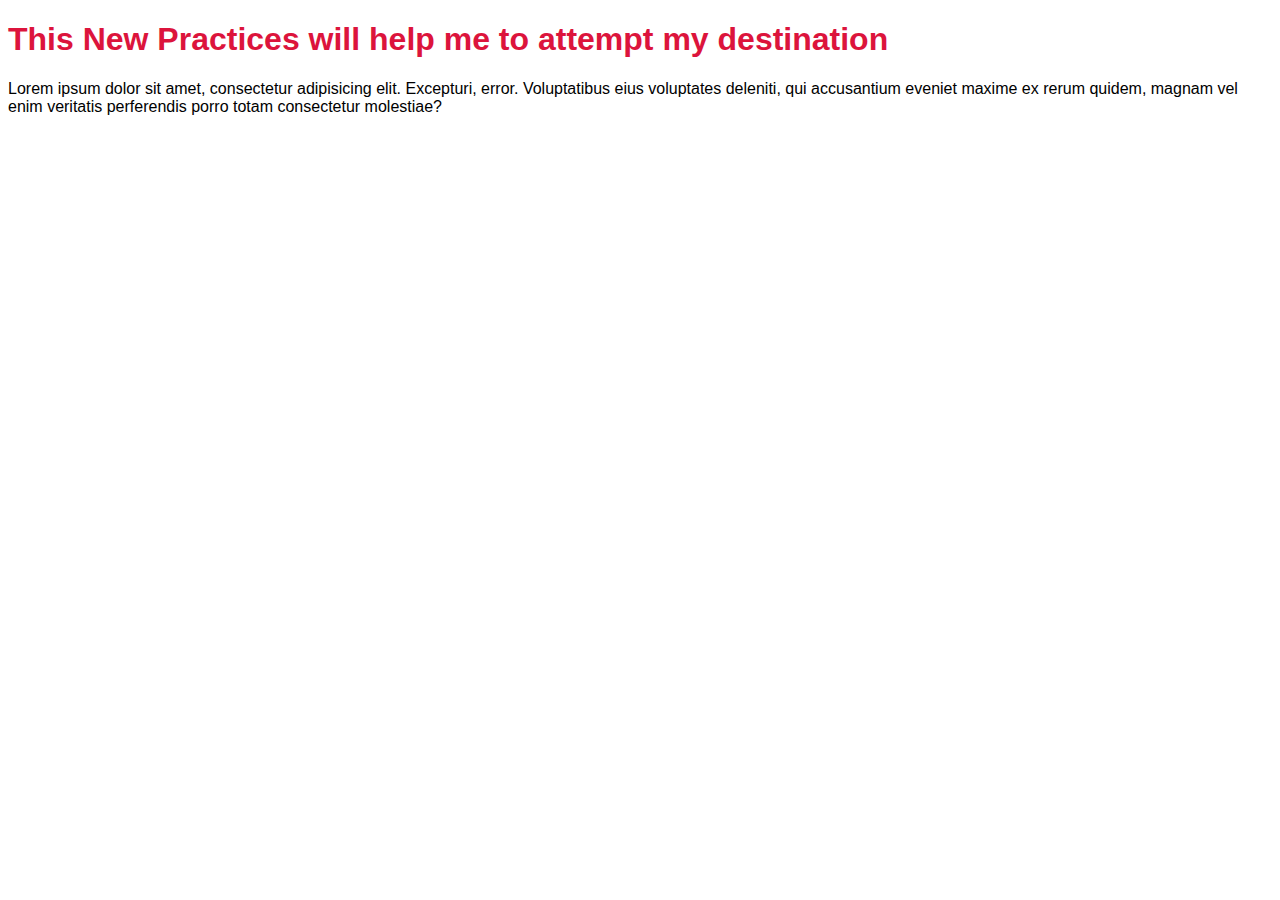
<file: index.html>
<!DOCTYPE html>
<html lang="en">
<head>
  <meta charset="UTF-8">
  <meta http-equiv="X-UA-Compatible" content="IE=edge">
  <meta name="viewport" content="width=device-width, initial-scale=1.0">
  <title>My first website for practices</title>
  <link rel="stylesheet" href="css/style.css">
</head>
<body>
  <div>
    <h1 class="head-title">This New Practices will help me to attempt my destination</h1>
    <title>Created by <span class="name-span">Abdulla Al Mamun</span></title>
    <p>Lorem ipsum dolor sit amet, consectetur adipisicing elit. Excepturi, error. Voluptatibus eius voluptates deleniti, qui accusantium eveniet maxime ex rerum quidem, magnam vel enim veritatis perferendis porro totam consectetur molestiae?</p>

  </div>
</body>
</html>
</file>
<file: css/style.css>
p{
 font-size: 16px;
 font-weight: normal;
 font-family: Arial, Helvetica, sans-serif;
}
.head-title{
   color: crimson;
   font-style: normal;
   font-family: 'Franklin Gothic Medium', 'Arial Narrow', Arial, sans-serif;
   text-align: justify;
}
.name-span{
   color: tomato;
}
</file>
